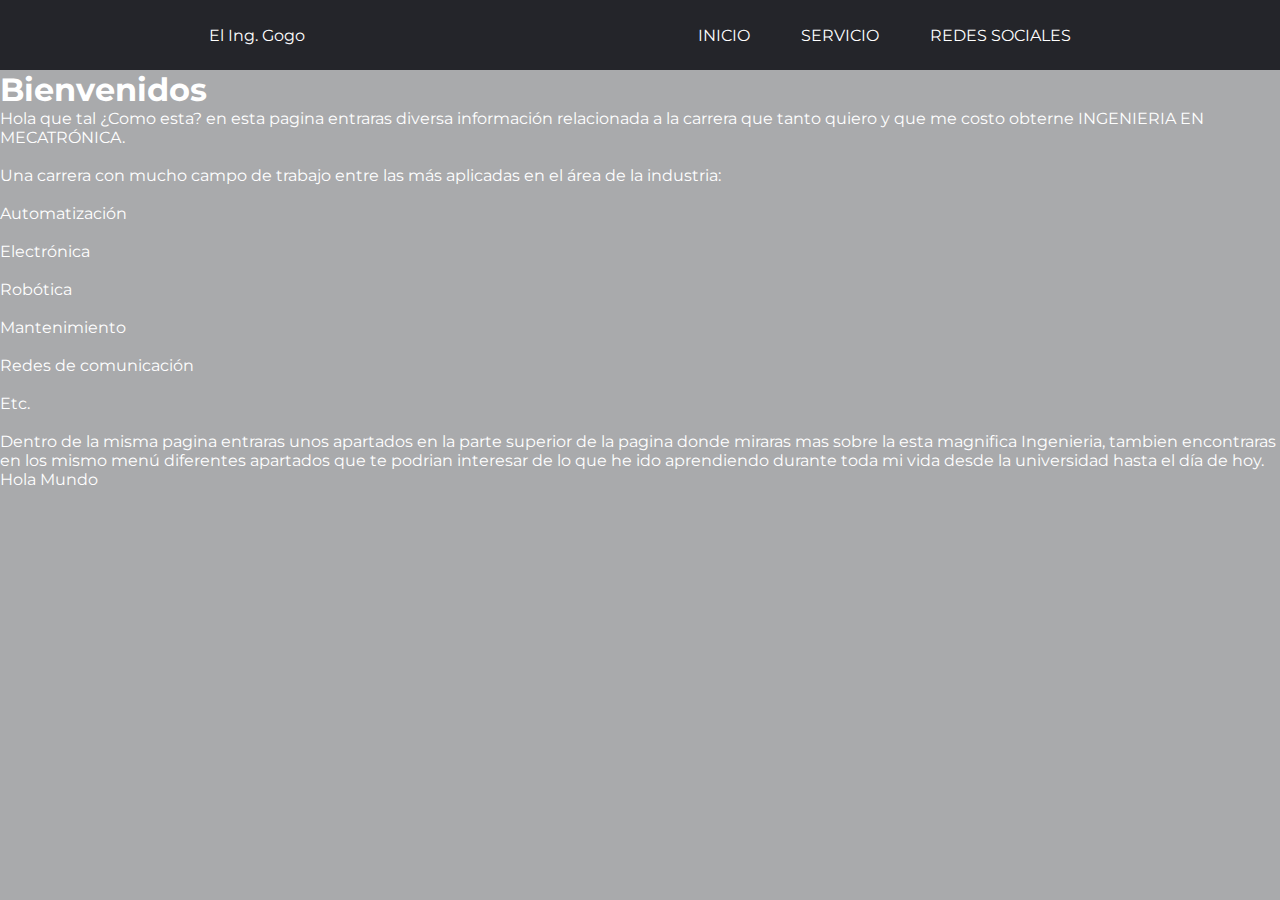
<file: index.html>
<!DOCTYPE html>
<html lang="es">
<head>
    <meta charset="UTF-8">
    <meta http-equiv="X-UA-Compatible" content="IE=edge">
    <meta name="viewport" content="width=device-width, initial-scale=1.0">
    <link rel="preconnect" href="https://fonts.googleapis.com">
    <link rel="stylesheet" href="style.css">
    <link rel="preconnect" href="https://fonts.gstatic.com" crossorigin>
    <link href="https://fonts.googleapis.com/css2?family=Montserrat:wght@100;500&display=swap" rel="stylesheet">
    <title>Document</title>
</head>
<body>
    <nav>
        <p class="logo-danicodex">El Ing. Gogo</p>
        <ul class="cont-ul">
            <li><a href="index.html" class="enlace">INICIO</a></li>
            <!-- <li>INFORMACION</li> -->
            <li class="develop">
                SERVICIO 
                <ul class="ul-second">
                    <li class="back"><a href="inge.html" class="enlace">Ingenieria</li></a>
                    <li class="front">
                        Diseño
                        <ul class="ul-third">
                            <li><a href="autocad.html" class="enlace"></a>Autocad</li>
                            <li><a href="solid.html" class="enlace">Solidword</li></a>
                            <li><a href="electronica.html" class="enlace">Electronica</li></a>
                        </ul>
                    </li>
                    <!-- <li>DMX</li> --> <!--original-->
                    <li class="front">
                        DMX
                        <ul class="ul-third">
                            <li><a href="dmx.html" class="enlace">¿Qué es DMX?</li></a>
                            <li><a href="direcciones.html" class="enlace">Direcciónes</li></a>
                            <li><a href="consola.html" class="enlace">Consola/Interface</a></li>
                        </ul>
                    </li>
                </ul>
            </li>
            <!-- <li>COMPANY</li> -->
            <li><a href="redes.html" class="enlace">REDES SOCIALES</li></a>
        </ul>
    </nav>

    <h1 class="titulos">Bienvenidos</h1>

    <p>Hola que tal ¿Como esta? en esta pagina entraras diversa información relacionada a la carrera que tanto quiero y que me costo obterne
        INGENIERIA EN MECATRÓNICA.
    </p>
    <br>
    <p>Una carrera con mucho campo de trabajo entre las más aplicadas en el área de la industria:
    </p><br>
    <p>Automatización</p>
    <br>
    <p>Electrónica</p>
    <br>
    <p>Robótica</p>
    <br>
    <p>Mantenimiento</p>
    <br>
    <p>Redes de comunicación</p>
    <br>
    <p>Etc.</p>
    <br>
    <p>Dentro de la misma pagina entraras unos apartados en la parte superior de la pagina donde miraras mas sobre la esta magnifica Ingenieria,
        tambien encontraras en los mismo menú diferentes apartados que te podrian interesar de lo que he ido aprendiendo durante toda mi vida desde la universidad
        hasta el día de hoy.
    </p>
    Hola Mundo
    
</body>
</html>
</file>
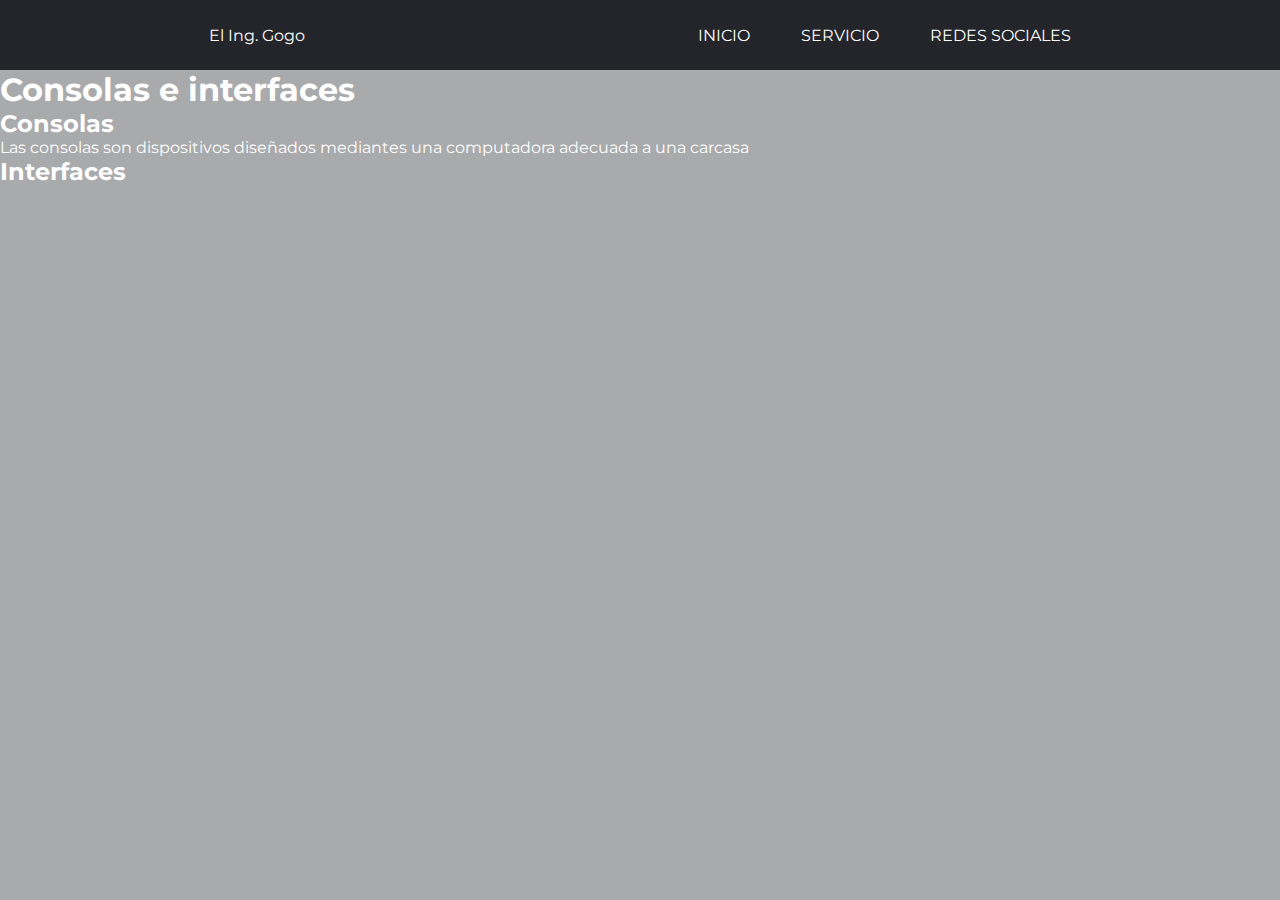
<file: consola.html>
<!DOCTYPE html>
<html lang="es">
<head>
    <meta charset="UTF-8">
    <meta http-equiv="X-UA-Compatible" content="IE=edge">
    <meta name="viewport" content="width=device-width, initial-scale=1.0">
    <link rel="preconnect" href="https://fonts.googleapis.com">
    <link rel="stylesheet" href="style.css">
    <link rel="preconnect" href="https://fonts.gstatic.com" crossorigin>
    <link href="https://fonts.googleapis.com/css2?family=Montserrat:wght@100;500&display=swap" rel="stylesheet">
    <title>Document</title>
</head>
<body>
    <nav>
        <p class="logo-danicodex">El Ing. Gogo</p>
        <ul class="cont-ul">
            <li><a href="index.html" class="enlace">INICIO</a></li>
            <!-- <li>INFORMACION</li> -->
            <li class="develop">
                SERVICIO 
                <ul class="ul-second">
                    <li class="back"><a href="inge.html" class="enlace">Ingenieria</li></a>
                    <li class="front">
                        Diseño
                        <ul class="ul-third">
                            <li><a href="autocad.html" class="enlace"></a>Autocad</li>
                            <li><a href="solid.html" class="enlace">Solidword</li></a>
                            <li><a href="electronica.html" class="enlace">Electronica</li></a>
                        </ul>
                    </li>
                    <!-- <li>DMX</li> --> <!--original-->
                    <li class="front">
                        DMX
                        <ul class="ul-third">
                            <li><a href="dmx.html" class="enlace">¿Qué es DMX?</li></a>
                            <li><a href="direcciones.html" class="enlace">Direcciónes</li></a>
                            <li><a href="consola.html" class="enlace">Consola/Interface</a></li>
                        </ul>
                    </li>
                </ul>
            </li>
            <!-- <li>COMPANY</li> -->
            <li><a href="redes.html" class="enlace">REDES SOCIALES</li></a>
        </ul>
    </nav>
    
    <h1>Consolas e interfaces</h1>

    <h2>Consolas</h2>
    <p>Las consolas son dispositivos diseñados mediantes una computadora adecuada a una carcasa</p>


    <h2>Interfaces</h2>
</body>
</html>
</file>
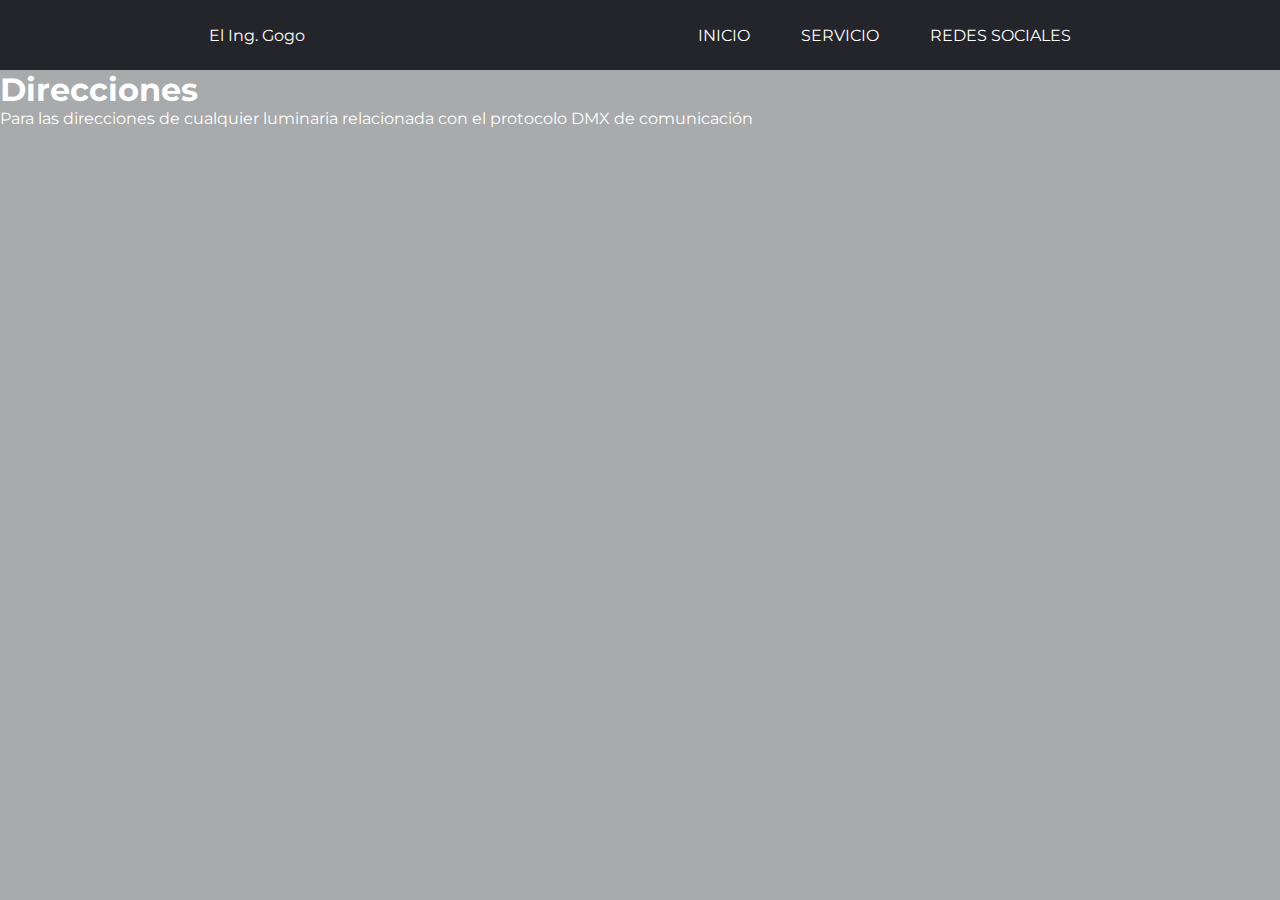
<file: direcciones.html>
<!DOCTYPE html>
<html lang="es">
<head>
    <meta charset="UTF-8">
    <meta http-equiv="X-UA-Compatible" content="IE=edge">
    <meta name="viewport" content="width=device-width, initial-scale=1.0">
    <link rel="preconnect" href="https://fonts.googleapis.com">
    <link rel="stylesheet" href="style.css">
    <link rel="preconnect" href="https://fonts.gstatic.com" crossorigin>
    <link href="https://fonts.googleapis.com/css2?family=Montserrat:wght@100;500&display=swap" rel="stylesheet">
    <title>Document</title>
</head>
<body>
    <nav>
        <p class="logo-danicodex">El Ing. Gogo</p>
        <ul class="cont-ul">
            <li><a href="index.html" class="enlace">INICIO</a></li>
            <!-- <li>INFORMACION</li> -->
            <li class="develop">
                SERVICIO 
                <ul class="ul-second">
                    <li class="back"><a href="inge.html" class="enlace">Ingenieria</li></a>
                    <li class="front">
                        Diseño
                        <ul class="ul-third">
                            <li><a href="autocad.html" class="enlace"></a>Autocad</li>
                            <li><a href="solid.html" class="enlace">Solidword</li></a>
                            <li><a href="electronica.html" class="enlace">Electronica</li></a>
                        </ul>
                    </li>
                    <!-- <li>DMX</li> --> <!--original-->
                    <li class="front">
                        DMX
                        <ul class="ul-third">
                            <li><a href="dmx.html" class="enlace">¿Qué es DMX?</li></a>
                            <li><a href="direcciones.html" class="enlace">Direcciónes</li></a>
                            <li><a href="consola.html" class="enlace">Consola/Interface</a></li>
                        </ul>
                    </li>
                </ul>
            </li>
            <!-- <li>COMPANY</li> -->
            <li><a href="redes.html" class="enlace">REDES SOCIALES</li></a>
        </ul>
    </nav>

    <h1>Direcciones</h1>
    <p>Para las direcciones de cualquier luminaria relacionada con el protocolo DMX de comunicación</p>
</body>
</html>
</file>
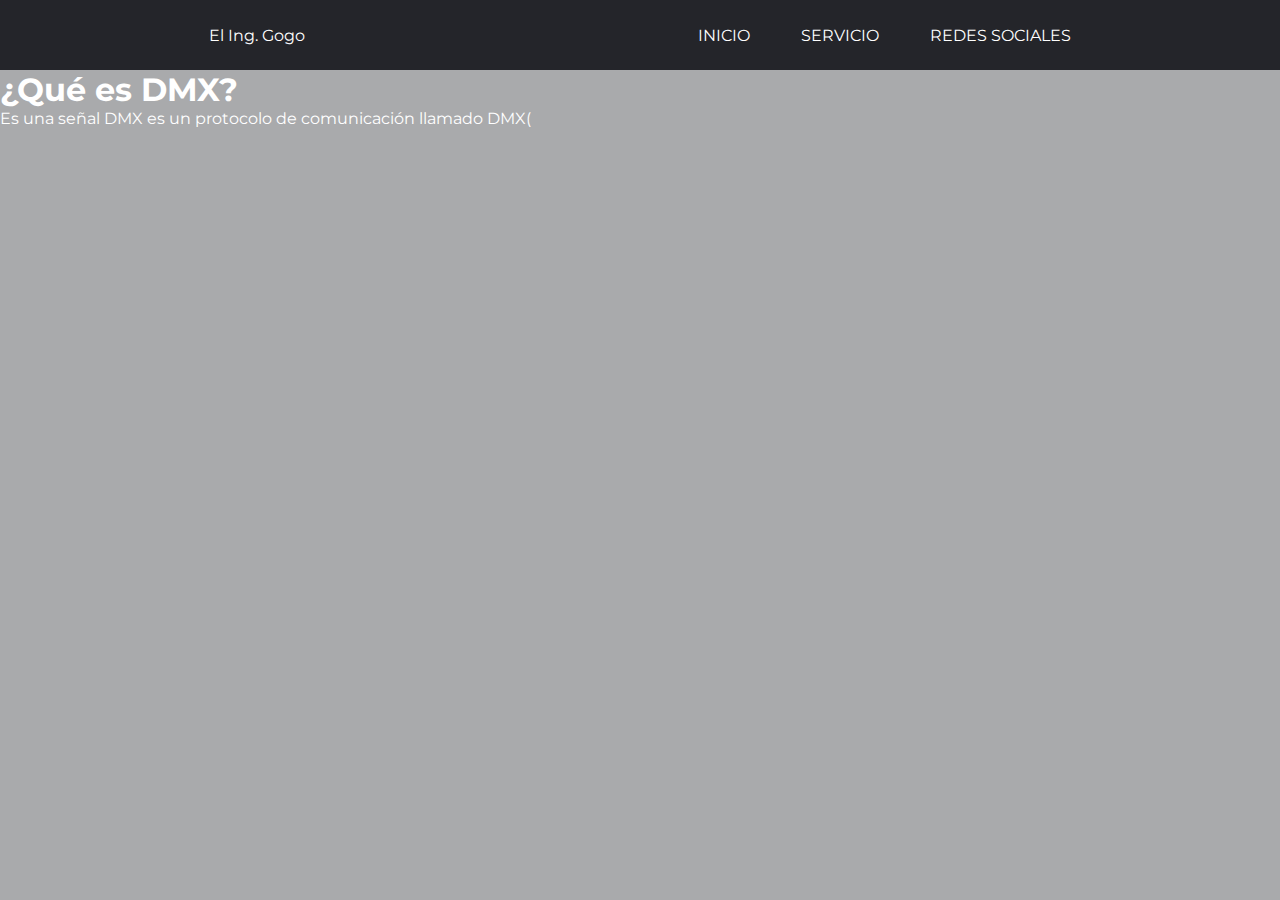
<file: dmx.html>
<!DOCTYPE html>
<html lang="es">
<head>
    <meta charset="UTF-8">
    <meta http-equiv="X-UA-Compatible" content="IE=edge">
    <meta name="viewport" content="width=device-width, initial-scale=1.0">
    <link rel="preconnect" href="https://fonts.googleapis.com">
    <link rel="stylesheet" href="style.css">
    <link rel="preconnect" href="https://fonts.gstatic.com" crossorigin>
    <link href="https://fonts.googleapis.com/css2?family=Montserrat:wght@100;500&display=swap" rel="stylesheet">
    <title>Document</title>
</head>
<body>
    <nav>
        <p class="logo-danicodex">El Ing. Gogo</p>
        <ul class="cont-ul">
            <li><a href="index.html" class="enlace">INICIO</a></li>
            <!-- <li>INFORMACION</li> -->
            <li class="develop">
                SERVICIO 
                <ul class="ul-second">
                    <li class="back"><a href="inge.html" class="enlace">Ingenieria</li></a>
                    <li class="front">
                        Diseño
                        <ul class="ul-third">
                            <li><a href="autocad.html" class="enlace"></a>Autocad</li>
                            <li><a href="solid.html" class="enlace">Solidword</li></a>
                            <li><a href="electronica.html" class="enlace">Electronica</li></a>
                        </ul>
                    </li>
                    <!-- <li>DMX</li> --> <!--original-->
                    <li class="front">
                        DMX
                        <ul class="ul-third">
                            <li><a href="dmx.html" class="enlace">¿Qué es DMX?</li></a>
                            <li><a href="direcciones.html" class="enlace">Direcciónes</li></a>
                            <li><a href="consola.html" class="enlace">Consola/Interface</a></li>
                        </ul>
                    </li>
                </ul>
            </li>
            <!-- <li>COMPANY</li> -->
            <li><a href="redes.html" class="enlace">REDES SOCIALES</li></a>
        </ul>
    </nav>

    <h1>¿Qué es DMX?</h1>
    <p>Es una señal DMX es un protocolo de comunicación llamado DMX(</p>
</body>
</html>
</file>
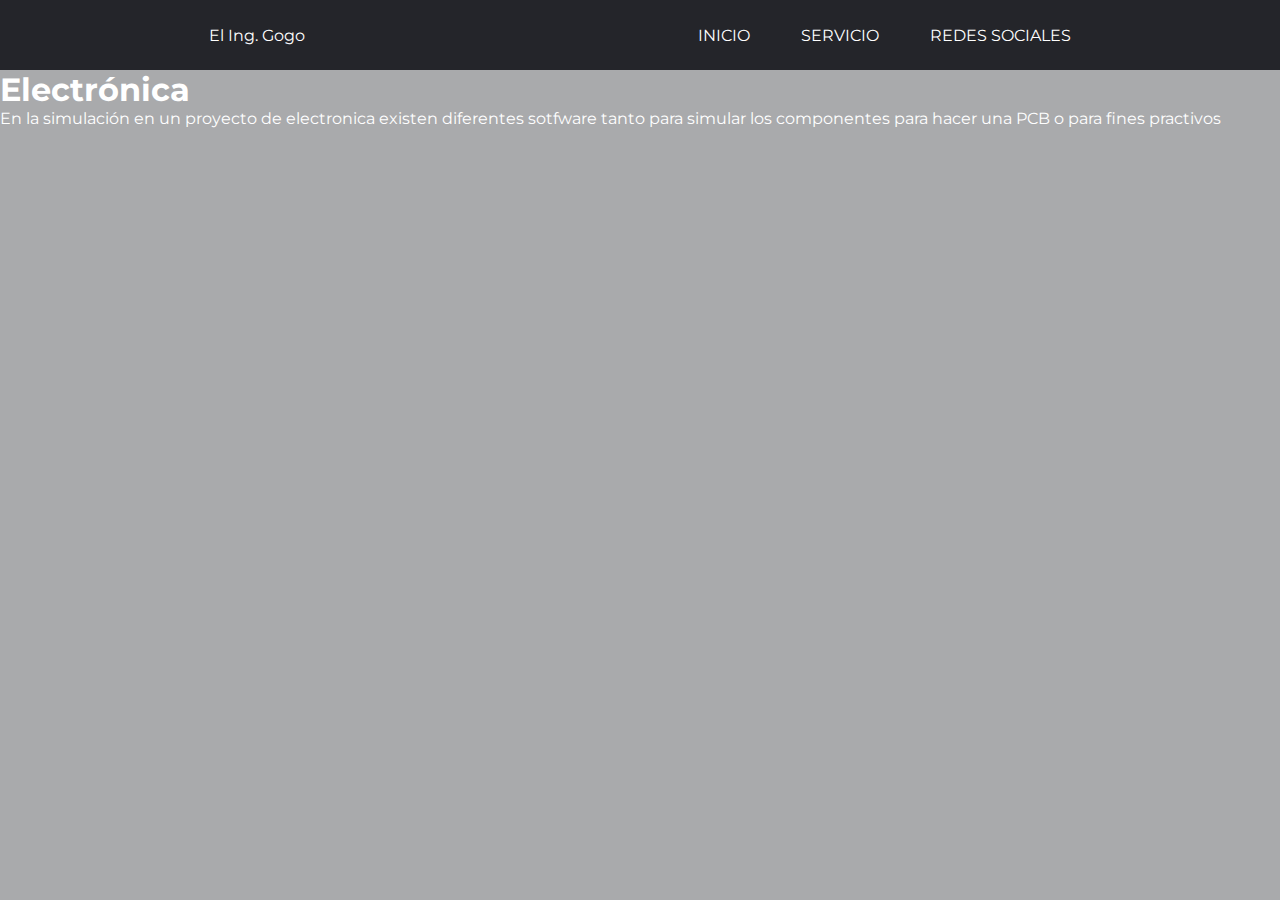
<file: electronica.html>
<!DOCTYPE html>
<html lang="es">
<head>
    <meta charset="UTF-8">
    <meta http-equiv="X-UA-Compatible" content="IE=edge">
    <meta name="viewport" content="width=device-width, initial-scale=1.0">
    <link rel="preconnect" href="https://fonts.googleapis.com">
    <link rel="stylesheet" href="style.css">
    <link rel="preconnect" href="https://fonts.gstatic.com" crossorigin>
    <link href="https://fonts.googleapis.com/css2?family=Montserrat:wght@100;500&display=swap" rel="stylesheet">
    <title>Document</title>
</head>
<body>
    <nav>
        <p class="logo-danicodex">El Ing. Gogo</p>
        <ul class="cont-ul">
            <li><a href="index.html" class="enlace">INICIO</a></li>
            <!-- <li>INFORMACION</li> -->
            <li class="develop">
                SERVICIO 
                <ul class="ul-second">
                    <li class="back"><a href="inge.html" class="enlace">Ingenieria</li></a>
                    <li class="front">
                        Diseño
                        <ul class="ul-third">
                            <li><a href="autocad.html" class="enlace"></a>Autocad</li>
                            <li><a href="solid.html" class="enlace">Solidword</li></a>
                            <li><a href="electronica.html" class="enlace">Electronica</li></a>
                        </ul>
                    </li>
                    <!-- <li>DMX</li> --> <!--original-->
                    <li class="front">
                        DMX
                        <ul class="ul-third">
                            <li><a href="dmx.html" class="enlace">¿Qué es DMX?</li></a>
                            <li><a href="direcciones.html" class="enlace">Direcciónes</li></a>
                            <li><a href="consola.html" class="enlace">Consola/Interface</a></li>
                        </ul>
                    </li>
                </ul>
            </li>
            <!-- <li>COMPANY</li> -->
            <li><a href="redes.html" class="enlace">REDES SOCIALES</li></a>
        </ul>
    </nav>


    <h1>Electrónica</h1>

    <p>En la simulación en un proyecto de electronica existen diferentes sotfware
        tanto para simular los componentes para hacer una PCB o para fines practivos
    </p>
</body>
</html>
</file>
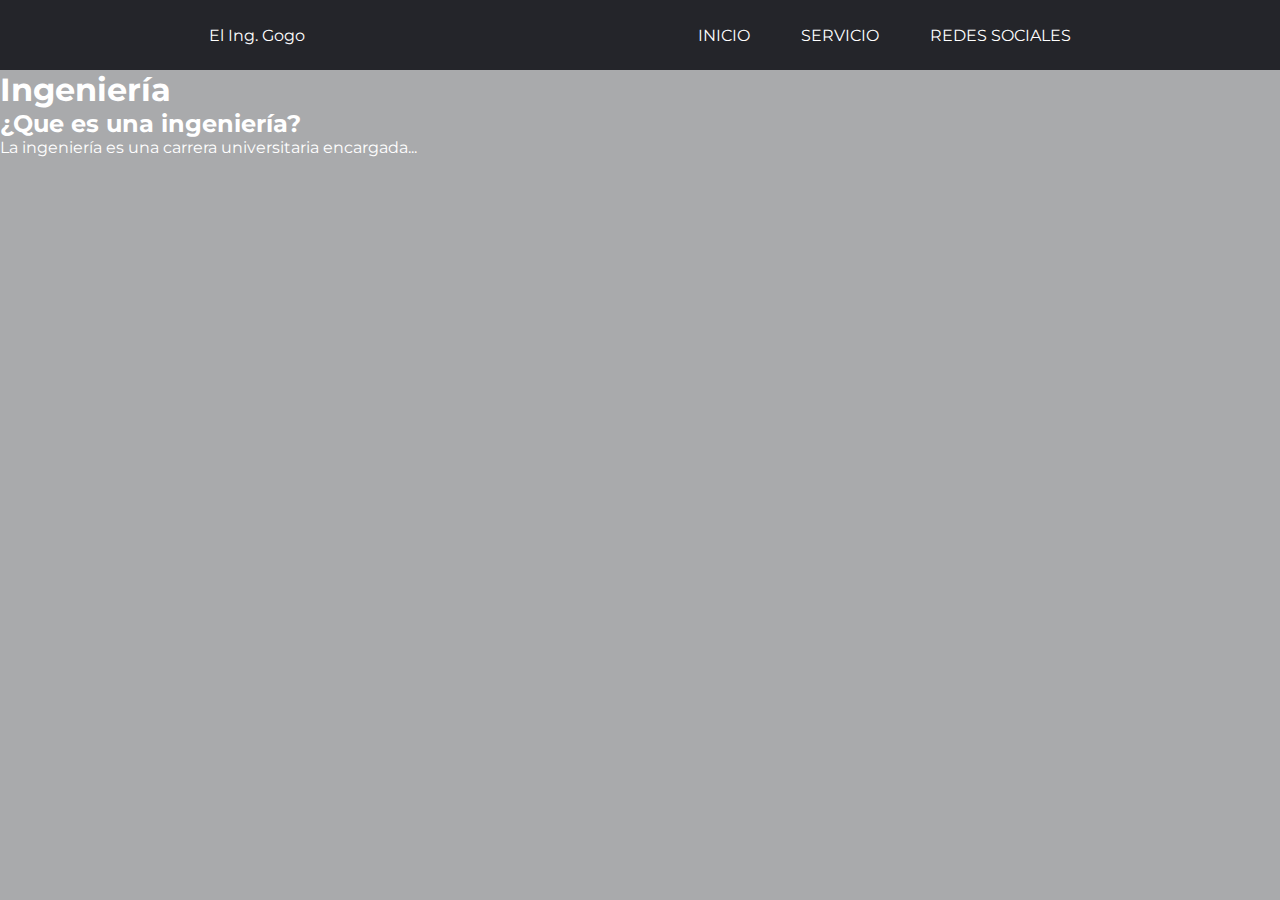
<file: inge.html>
<!DOCTYPE html>
<html lang="es">
<head>
    <meta charset="UTF-8">
    <meta http-equiv="X-UA-Compatible" content="IE=edge">
    <meta name="viewport" content="width=device-width, initial-scale=1.0">
    <link rel="preconnect" href="https://fonts.googleapis.com">
    <link rel="stylesheet" href="style.css">
    <link rel="preconnect" href="https://fonts.gstatic.com" crossorigin>
    <link href="https://fonts.googleapis.com/css2?family=Montserrat:wght@100;500&display=swap" rel="stylesheet">
    <title>Document</title>
</head>
<body>
    <nav>
        <p class="logo-danicodex">El Ing. Gogo</p>
        <ul class="cont-ul">
            <li><a href="index.html" class="enlace">INICIO</a></li>
            <!-- <li>INFORMACION</li> -->
            <li class="develop">
                SERVICIO 
                <ul class="ul-second">
                    <li class="back"><a href="inge.html" class="enlace">Ingenieria</li></a>
                    <li class="front">
                        Diseño
                        <ul class="ul-third">
                            <li><a href="autocad.html" class="enlace"></a>Autocad</li>
                            <li><a href="solid.html" class="enlace">Solidword</li></a>
                            <li><a href="electronica.html" class="enlace">Electronica</li></a>
                        </ul>
                    </li>
                    <!-- <li>DMX</li> --> <!--original-->
                    <li class="front">
                        DMX
                        <ul class="ul-third">
                            <li><a href="dmx.html" class="enlace">¿Qué es DMX?</li></a>
                            <li><a href="direcciones.html" class="enlace">Direcciónes</li></a>
                            <li><a href="consola.html" class="enlace">Consola/Interface</a></li>
                        </ul>
                    </li>
                </ul>
            </li>
            <!-- <li>COMPANY</li> -->
            <li><a href="redes.html" class="enlace">REDES SOCIALES</li></a>
        </ul>
    </nav>

    <h1>Ingeniería</h1>

    <h2>¿Que es una ingeniería?</h2>

    <p>La ingeniería es una carrera universitaria encargada...</p>
    
</body>
</html>
</file>
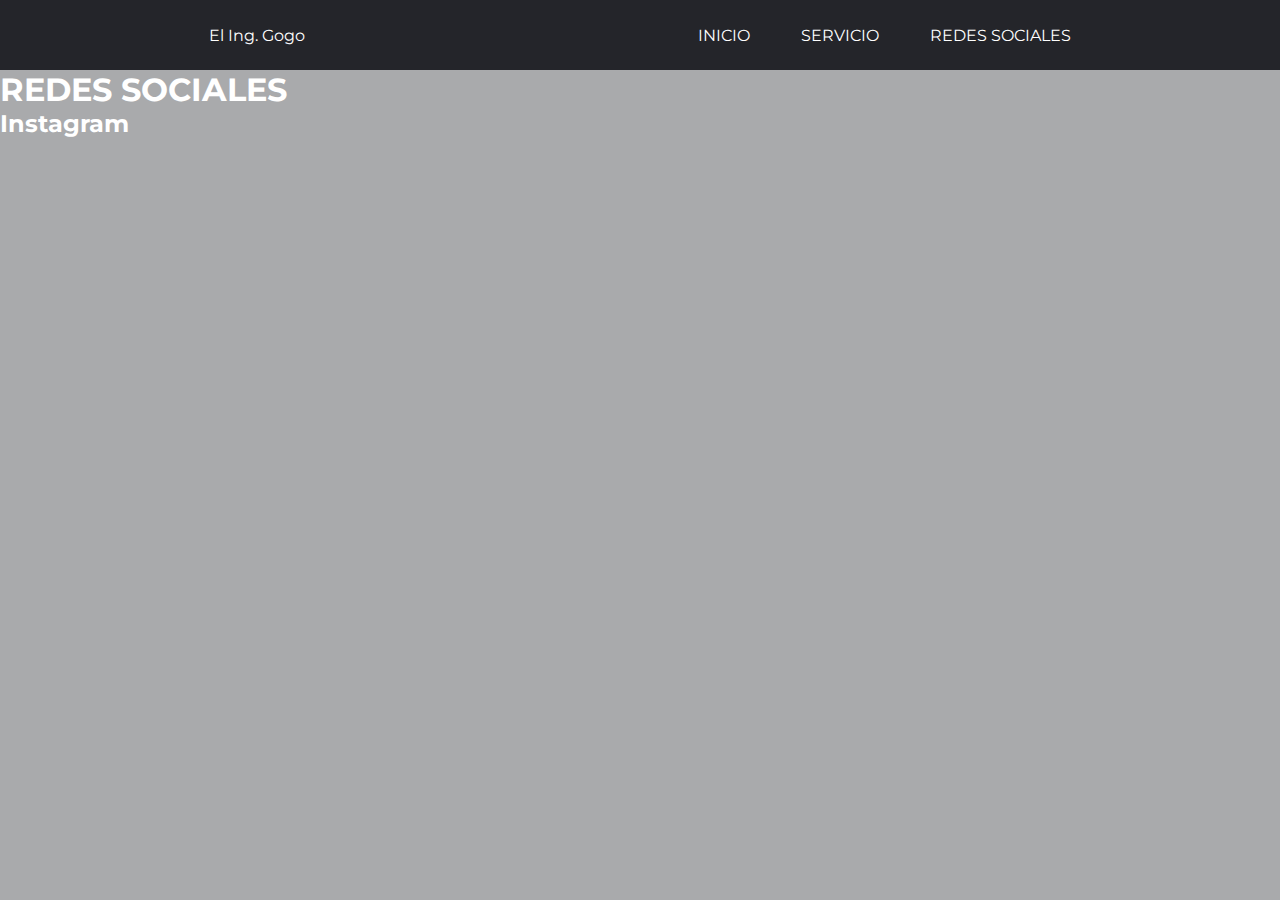
<file: redes.html>
<!DOCTYPE html>
<html lang="es">
<head>
    <meta charset="UTF-8">
    <meta http-equiv="X-UA-Compatible" content="IE=edge">
    <meta name="viewport" content="width=device-width, initial-scale=1.0">
    <link rel="preconnect" href="https://fonts.googleapis.com">
    <link rel="stylesheet" href="style.css">
    <link rel="preconnect" href="https://fonts.gstatic.com" crossorigin>
    <link href="https://fonts.googleapis.com/css2?family=Montserrat:wght@100;500&display=swap" rel="stylesheet">
    <title>Document</title>
</head>
<body>
    <nav>
        <p class="logo-danicodex">El Ing. Gogo</p>
        <ul class="cont-ul">
            <li><a href="index.html" class="enlace">INICIO</a></li>
            <!-- <li>INFORMACION</li> -->
            <li class="develop">
                SERVICIO 
                <ul class="ul-second">
                    <li class="back"><a href="inge.html" class="enlace">Ingenieria</li></a>
                    <li class="front">
                        Diseño
                        <ul class="ul-third">
                            <li><a href="autocad.html" class="enlace"></a>Autocad</li>
                            <li><a href="solid.html" class="enlace">Solidword</li></a>
                            <li><a href="electronica.html" class="enlace">Electronica</li></a>
                        </ul>
                    </li>
                    <!-- <li>DMX</li> --> <!--original-->
                    <li class="front">
                        DMX
                        <ul class="ul-third">
                            <li><a href="dmx.html" class="enlace">¿Qué es DMX?</li></a>
                            <li><a href="direcciones.html" class="enlace">Direcciónes</li></a>
                            <li><a href="consola.html" class="enlace">Consola/Interface</a></li>
                        </ul>
                    </li>
                </ul>
            </li>
            <!-- <li>COMPANY</li> -->
            <li><a href="redes.html" class="enlace">REDES SOCIALES</li></a>
        </ul>
    </nav>

    <h1>REDES SOCIALES</h1>


    <h2>Instagram</h2>
</body>
</html>
</file>
<file: style.css>
* {
    padding: 0;
    margin: 0;
    box-sizing: border-box;
    font-family: 'Montserrat', sans-serif;
}

body {
    height: 100vh;
    background-color: #a9aaac;
    color: #fff;
}

nav {
    width: 100%;
    display: flex;
    justify-content: space-around;  /*Tipo de espaco*/
    align-items: center;
    background-color: #24252a;
    padding-left: 2vw;
}

.cont-ul {
    display: flex;
    align-items: center;
}

li {
    list-style: none;
    cursor: pointer;
    padding: 2vw;
    transition:  all .3s ease 0s;
}

li:hover {
    background-color: #008849;
}

.develop {
    position: relative;
}

.ul-second {
    display: none;
    position: absolute;
    margin-top: 2vw;
}

.ul-second > li {
    width: 190px;
    transform: translateX(-32px);
    border-bottom:solid 1px #fff ;
    text-align: center;
    background-color: #24252a;
}

.ul-second > li:hover {
    background-color: #008849;
}

.develop:hover > .ul-second {
    display: block;
}

.ul-third {
    position: absolute;
    transform: translateX(100%);
    right: 0;
    top: 40%;
    display: none;
    background-color: #24252a;
}

.ul-third > li {
    padding: 1.5vw;
    border-bottom: solid 1px #fff;
}

.front:hover > .ul-third {
    display: block;
}

@media (max-width:900px) {
    .logo-danicodex {
        display: none;
    }
}
.enlace{
    text-decoration: none;
    color: white;
}
</file>
